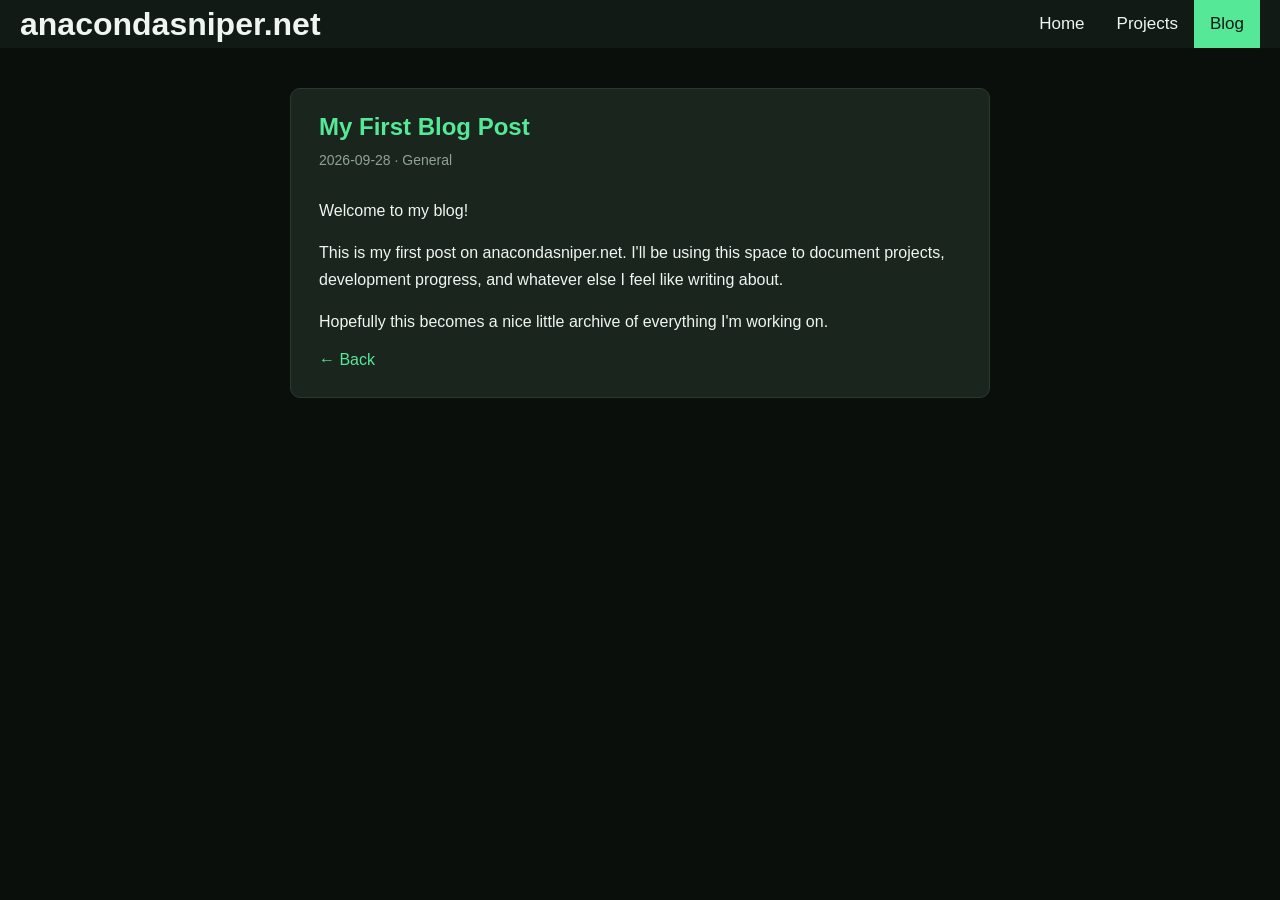
<file: blog/general/first-post-092826.html>
<!DOCTYPE html>
<html>
<head>
    <meta name="viewport" content="width=device-width, initial-scale=1">
    <link rel="stylesheet" href="../../css/style.css">
    <title>My First Blog Post | anacondasniper.net</title>
    <link rel="icon" href="../../images/icon-colored.png">
</head>
<body>
    <div class="topnav">
        <h1 class="topnav-title">anacondasniper.net</h1>
        <div class="navlinks">
            <a href="../../index.html">Home</a>
            <a href="../../projects.html">Projects</a>
            <a class="active" href="../../blog.html">Blog</a>
        </div>
    </div>
    <article class="blogpost blogpost-full">
        <h1>My First Blog Post</h1>
        <p class="blogpost-date">
            2026-09-28 · General
        </p>

        <p>Welcome to my blog!</p>
<p>This is my first post on anacondasniper.net. I'll be using this space to document projects, development progress, and whatever else I feel like writing about.</p>
<p>Hopefully this becomes a nice little archive of everything I'm working on.</p>

        <a class="back-btn" href="../../blog.html">
        ← Back
        </a>
    </article>
</body>
</html>
</file>
<file: css/style.css>
:root {
    --bg: #0A0F0C;
    --surface: #111A15;
    --surface-hi: #19251D;
    --border: #2A3A2E;
    --text-hi: #F0F5F1;
    --text-lo: #91A399;
    --accent-lo: #35D07F;
    --accent: #55E897;
    --accent-hi: #75F0B0;
    --success: #4ADE80;
    --warning: #FBBF24;
    --error: #F87171;

    /* spacing scale */
    --space-1: 8px;
    --space-2: 15px;
    --space-3: 24px;
    --space-4: 40px;
}

*, *::before, *::after {
    box-sizing: border-box;
}

body {
    margin: 0;
    padding-bottom: var(--space-4);
    font-family: Arial, Helvetica, sans-serif;
    background-color: var(--bg);
}

/* ---------- Nav ---------- */

.topnav {
    background-color: var(--surface);
    overflow: hidden;
    display: flex;
    align-items: center;
    justify-content: space-between;
    padding: 0 20px;
}

.topnav h1 {
    color: var(--text-hi);
    margin: 0;
}

.topnav a {
    color: var(--text-hi);
    text-align: center;
    padding: 14px 16px;
    text-decoration: none;
    font-size: 17px;
}

.navlinks {
    display: flex;
    align-items: center;
}

.topnav a:hover {
    background-color: var(--accent);
    color: var(--surface);
    transition: background-color 0.5s ease;
}

.topnav a.active {
    background-color: var(--accent);
    color: var(--surface);
}

/* ---------- Message box ---------- */

.messagebox {
    background-color: var(--surface);
    border: 1px solid var(--border);
    color: var(--text-hi);
    text-align: center;
    border-radius: 12px;
    margin: var(--space-4) auto;
    padding: 60px var(--space-4);
    max-width: 500px;
}

.messagebox h1 {
    color: var(--accent);
    margin: 0;
}

.messagebox p {
    font-size: 20px;
}

.contactlinks {
    display: flex;
    gap: 35px;
    justify-content: center;
    padding: 10px;
}

.contactlinks a {
    color: var(--text-hi);
    font-size: 28px;
    text-decoration: none;
    transition: color 0.2s ease;
}

.contactlinks a:hover {
    color: var(--accent);
}

/* ---------- Blog header (inside messagebox) ---------- */

.blogchains {
    text-align: left;
    margin: 0 auto;
}

.blogchains > h2 {
    color: var(--accent);
    text-align: center;
    margin: 0 0 var(--space-2);
}

.blogchains > h2:not(:first-child) {
    margin-top: var(--space-3);
}

.blogchains p {
    margin: 0;
    font-size: 18px;
    line-height: 1.5;
}

.blogfilters {
    display: flex;
    flex-wrap: wrap;
    justify-content: center;
    gap: 10px;
    margin: var(--space-3) 0 0;
}

.blogfilters button {
    color: var(--text-hi);
    background-color: var(--surface-hi);
    border: 1px solid var(--border);
    border-radius: 8px;
    padding: 8px 14px;
    font-size: 15px;
    cursor: pointer;
}

.blogfilters button:hover,
.blogfilters button.active {
    background-color: var(--accent);
    color: var(--surface);
}

/* ---------- Blog list ---------- */

.blogposts {
    display: flex;
    flex-direction: column;
    gap: var(--space-2);
    max-width: 500px;
    margin: 0 auto;
    padding: 0 12px;
}

.blogpost {
    background-color: var(--surface-hi);
    color: var(--text-hi);
    border: 1px solid var(--border);
    border-radius: 10px;
    padding: 20px;
}

.blogpost h3 {
    color: var(--text-hi);
    margin: 0 0 var(--space-1);
}

.blogpost-date {
    color: var(--text-lo);
    font-size: 14px;
    margin: 0 0 var(--space-2);
}

.blogpost p {
    line-height: 1.5;
}

.blogpost > a {
    display: inline-block;
    color: var(--accent);
    text-decoration: none;
}

.blogpost > a:hover {
    color: var(--accent-hi);
}

/* ---------- Full post page ----------
   Template: <article class="blogpost blogpost-full"> */

.blogpost-full {
    max-width: 700px;
    margin: var(--space-4) auto;
    padding: var(--space-3) 28px 28px;
}

.blogpost-full h1 {
    color: var(--accent);
    margin: 0 0 var(--space-1);
}

.blogpost-full h2,
.blogpost-full h3 {
    color: var(--text-hi);
    margin: var(--space-3) 0 var(--space-1);
}

.blogpost-full p {
    margin: 0 0 var(--space-2);
    line-height: 1.7;
}

.blogpost-full .blogpost-date {
    margin-bottom: var(--space-3);
}

.back-to-blog {
    display: inline-block;
    margin-top: var(--space-3);
    color: var(--accent);
    text-decoration: none;
}

.back-to-blog:hover {
    color: var(--accent-hi);
}

/* ---------- Mobile (must stay last so it overrides the base rules) ---------- */

@media (max-width: 600px) {
    .topnav {
        flex-direction: column;
        padding: var(--space-2) 0;
    }

    .topnav h1 {
        font-size: 24px;
        margin-bottom: 10px;
    }

    .navlinks {
        width: 100%;
        justify-content: center;
    }

    .topnav a {
        padding: 10px 12px;
        font-size: 15px;
    }

    .messagebox {
        margin: 20px 12px;
        padding: var(--space-4) 20px;
    }

    .messagebox h1 {
        font-size: 26px;
    }

    .messagebox p {
        font-size: 17px;
        line-height: 1.5;
    }

    .blogposts {
        padding: 0 12px;
    }

    .blogpost-full {
        margin: 20px 12px;
        padding: 20px;
    }
}
</file>
